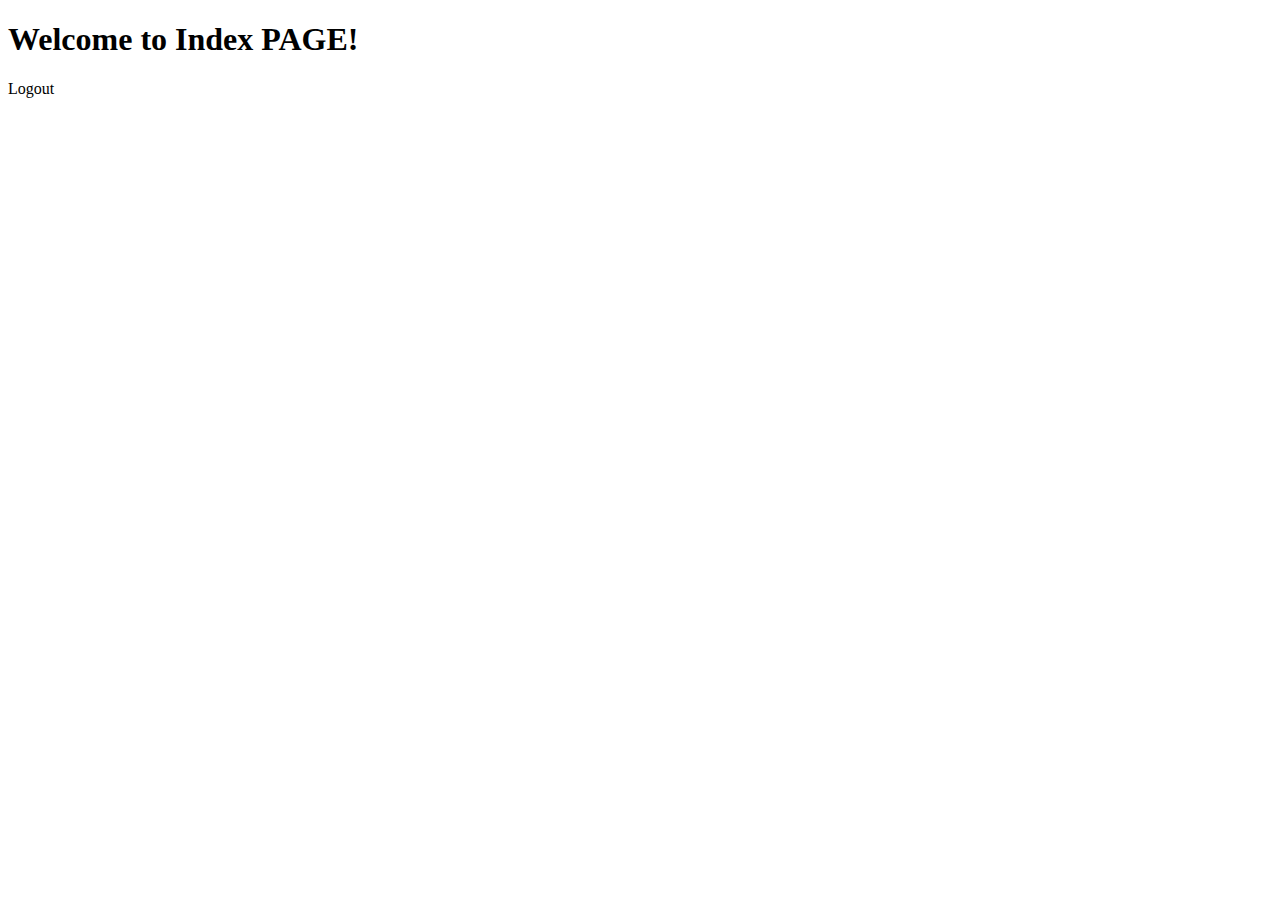
<file: src/main/resources/templates/index.html>
<!DOCTYPE html>
<html xmlns="http://www.w3.org/1999/xhtml" xmlns:th="https://www.thymeleaf.org" xmlns:sec="https://www.thymeleaf.org/thymeleaf-extras-springsecurity3">
<head>
    <title>Spring Security Example</title>
</head>
<body>
<h1>Welcome to Index PAGE!</h1>

<a th:href="@{/logout}">Logout</a>
</body>
</html>
</file>
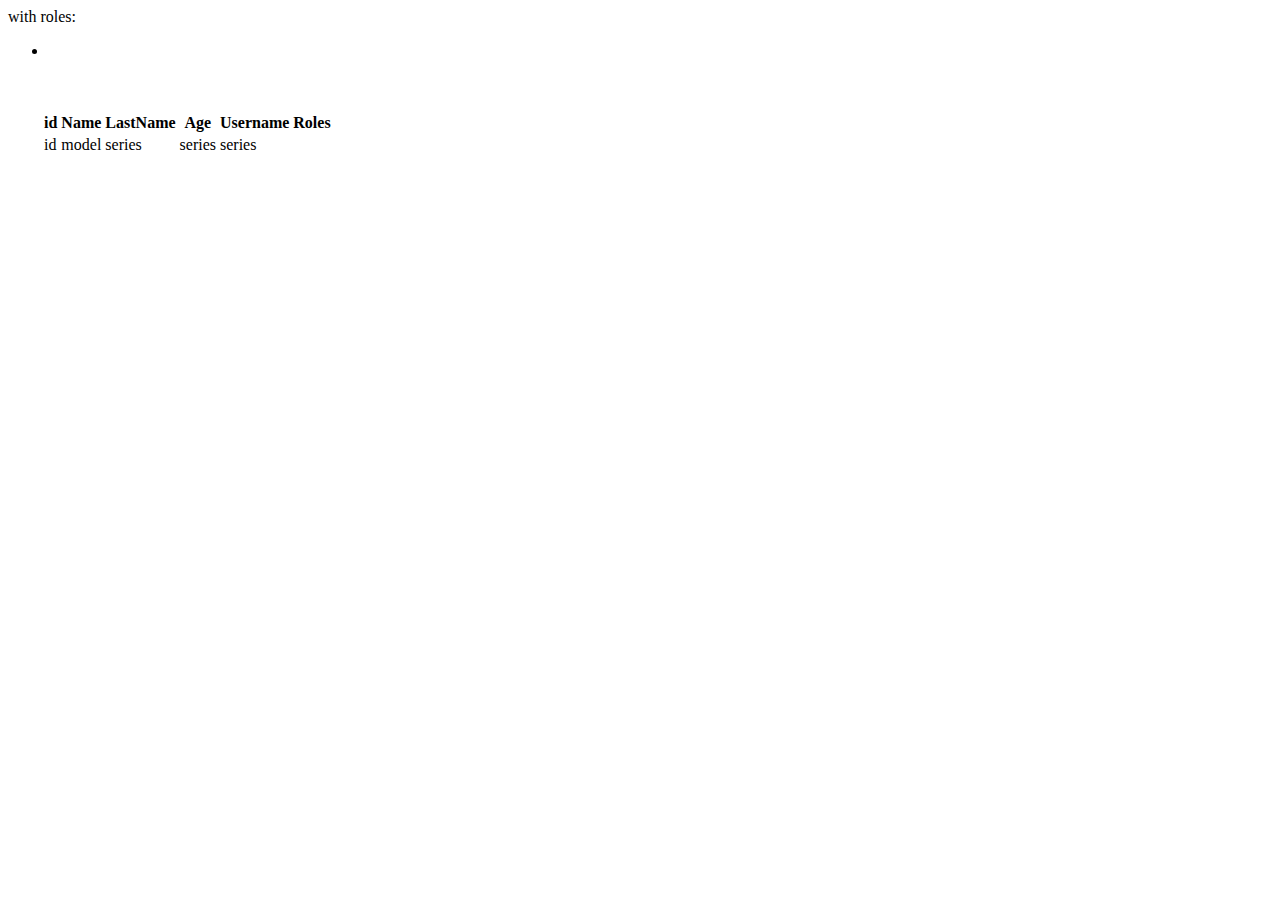
<file: src/main/resources/templates/rest_user.html>
<!doctype html>
<html xmlns:th="http://www.thymeleaf.org" xmlns:sec="http://www.thymeleaf.org/thymeleaf-extras-springsecurity5">
<head>
    <meta charset="utf-8">
    <meta name="viewport" content="width=device-width, initial-scale=1">
    <title>Демо Bootstrap</title>
    <!--    <link rel="stylesheet" type="text/css" href="/res/css/bootstrap.min.css" th:href="@{../res/css/bootstrap.min.css}"-->
    <!--          media="all">-->
    <link rel="stylesheet" type="text/css" media="all" th:href="@{../res/css/new_admin.css}">
    <link href="https://cdn.jsdelivr.net/npm/bootstrap@5.3.0-alpha1/dist/css/bootstrap.min.css" rel="stylesheet"
          integrity="sha384-GLhlTQ8iRABdZLl6O3oVMWSktQOp6b7In1Zl3/Jr59b6EGGoI1aFkw7cmDA6j6gD" crossorigin="anonymous">
</head>
<body>
<header class="navbar navbar-expand navbar-dark bg-dark">
    <div class="container-fluid">
        <a class="navbar-brand"><b th:text="${#authentication.getName()}"></b>
            with roles: <span th:each="role, itemStat : ${#authentication.getAuthorities()}"
                              th:text="${itemStat.last} ? ${role.getSimpleName()} : ${role.getSimpleName()} + ', '"></span></a>
        <a class="nav-link navbar-nav" th:text="logout" th:href="@{/logout}"></a>
    </div>
</header>
<div class="container-fluid bg-light">
    <div class="row flex-xl-nowrap">
        <div class="row flex-xl-nowrap">
            <div class="bd-sidebar pt-3 col-12 col-md-3 col-xl-2 bg-white">
                <ul class="nav nav-pills flex-column mb-auto">
                    <li class="nav-item">
                        <!--            TODO Сделать ссылки на editUser-->
                        <a href="#"
                           class="nav-link active"
                           th:text="${#authentication.name}">

                        </a>
                    </li>
                </ul>
            </div>
        <main class="col-12 col-md-9 col-xl-8 py-md-3 pl-md-5 bd-content" style="padding-left: 30px" role="main">
            <h1 class="bd-title" th:text="'User information page'"></h1>

            <div class="tab-content" id="myTabContent">

                <table class="table table-striped table-bordered">
                    <tr class="table-light">
                        <th><h5 th:text="'About user'"/></th>
                    </tr>
                    <tr>
                        <td>
                            <table class="table table-striped table-hover border-top table-borderless">

                                <thead class="table-light">
                                <tr>
                                    <th scope="col">id</th>
                                    <th scope="col">Name</th>
                                    <th scope="col">LastName</th>
                                    <th scope="col">Age</th>
                                    <th scope="col">Username</th>
                                    <th scope="col">Roles</th>
                                </tr>
                                </thead>
                                <tbody>
                                <tr>
                                    <td class="user_id" th:text="${#authentication.getPrincipal().getId()}">id</td>
                                    <td class="name" th:text="${#authentication.getPrincipal().getName()}">
                                        model
                                    </td>
                                    <td class="last_name"
                                        th:text="${#authentication.getPrincipal().getLastName()}">series
                                    </td>
                                    <td class="age" th:text="${#authentication.getPrincipal().getAge()}">series
                                    </td>
                                    <td class="username"
                                        th:text="${#authentication.getPrincipal().getUsername()}">
                                        series
                                    </td>


                                    <td style="align:center" class="roles_cell">

                                                <span
                                                        th:each="role, itemStat : ${#authentication.getAuthorities()}"
                                                        th:text="${itemStat.last ? role.getSimpleName() : role.getSimpleName() + ', '}"
                                                />
                                    </td>
                                </tr>
                                </tbody>
                            </table>
                        </td>
                    </tr>
                </table>
            </div>
        </main>
    </div>
</div>


<script src="https://cdn.jsdelivr.net/npm/jquery@3.6.4/dist/jquery.min.js"></script>
<script src="https://cdn.jsdelivr.net/npm/@popperjs/core@2.11.6/dist/umd/popper.min.js"
        integrity="sha384-oBqDVmMz9ATKxIep9tiCxS/Z9fNfEXiDAYTujMAeBAsjFuCZSmKbSSUnQlmh/jp3"
        crossorigin="anonymous"></script>
<script src="https://cdn.jsdelivr.net/npm/bootstrap@5.3.0-alpha1/dist/js/bootstrap.min.js"
        integrity="sha384-mQ93GR66B00ZXjt0YO5KlohRA5SY2XofN4zfuZxLkoj1gXtW8ANNCe9d5Y3eG5eD"
        crossorigin="anonymous"></script>


<script th:src="@{../res/js/rest_user.js}"></script>


<!--<script src="/res/js/bootstrap.bundle.min.js" th:src="@{../res/js/bootstrap.bundle.min.js}" defer></script>-->
<!--<script src="/res/js/bootstrap.bundle.min.js" th:src="@{../res/js/bootstrap.bundle.min.js}"></script>-->
</body>
</html>
</file>
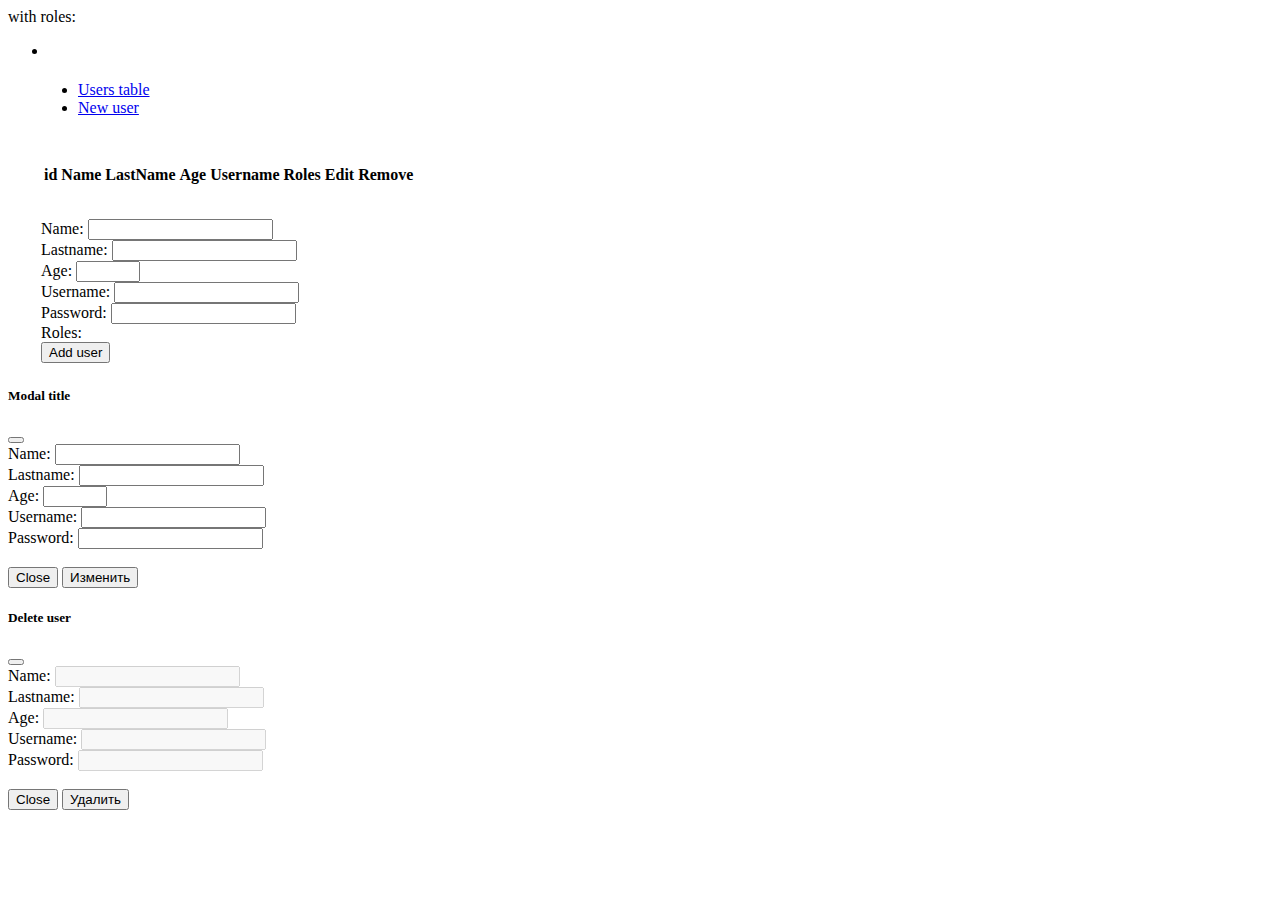
<file: src/main/resources/templates/admin/rest_admin.html>
<!doctype html>
<html xmlns:th="http://www.thymeleaf.org" xmlns:sec="http://www.thymeleaf.org/thymeleaf-extras-springsecurity5">
<head>
    <meta charset="utf-8">
    <meta name="viewport" content="width=device-width, initial-scale=1">
    <title>Демо Bootstrap</title>
    <!--    <link rel="stylesheet" type="text/css" href="/res/css/bootstrap.min.css" th:href="@{../res/css/bootstrap.min.css}"-->
    <!--          media="all">-->
    <link rel="stylesheet" type="text/css" media="all" th:href="@{../res/css/new_admin.css}">
    <link href="https://cdn.jsdelivr.net/npm/bootstrap@5.3.0-alpha1/dist/css/bootstrap.min.css" rel="stylesheet"
          integrity="sha384-GLhlTQ8iRABdZLl6O3oVMWSktQOp6b7In1Zl3/Jr59b6EGGoI1aFkw7cmDA6j6gD" crossorigin="anonymous">
</head>
<body>
<header class="navbar navbar-expand navbar-dark bg-dark">
    <div class="container-fluid">
        <a class="navbar-brand"><b th:text="${#authentication.getName()}"></b>
            with roles: <span th:each="role, itemStat : ${#authentication.getAuthorities()}"
                              th:text="${itemStat.last} ? ${role.getSimpleName()} : ${role.getSimpleName()} + ', '"></span></a>
        <a class="nav-link navbar-nav" th:text="logout" th:href="@{/logout}"></a>
    </div>
</header>
<div class="container-fluid bg-light">
    <div class="row flex-xl-nowrap">
        <div class="row flex-xl-nowrap">
            <div class="bd-sidebar pt-3 col-12 col-md-3 col-xl-2 bg-white">
                <ul class="nav nav-pills flex-column mb-auto">
                    <li class="nav-item">
                        <!--            TODO Сделать ссылки на editUser-->
                        <a href="#"
                           class="nav-link active"
                           th:text="${#authentication.name}">

                        </a>
                    </li>
                </ul>
            </div>
        <main class="col-12 col-md-9 col-xl-8 py-md-3 pl-md-5 bd-content" role="main" style="padding-left: 30px">
            <h1 class="bd-title" th:text="'Admin panel'"></h1>

            <ul class="nav nav-tabs" id="myTab" role="tablist">
                <li class="nav-item">
                    <a aria-controls="users_table" aria-selected="true" class="nav-link active" data-toggle="tab"
                       href="#users_table"
                       id="users_table-tab" role="tab">Users table</a>
                </li>
                <li class="nav-item">
                    <a aria-controls="new_user" aria-selected="false" class="nav-link" data-toggle="tab"
                       href="#new_user"
                       id="new_user-tab" role="tab">New user</a>
                </li>

            </ul>
            <div class="tab-content" id="myTabContent">

                <div aria-labelledby="users_table-tab" class="tab-pane show active" id="users_table"
                     role="tabpanel">
                    <table class="table table-striped table-bordered">
                        <tr class="table-light">
                            <th><h5 th:text="'All users'"/></th>
                        </tr>
                        <tr>
                            <td>
                                <table class="table table-striped table-hover border-top table-borderless all-users-table">

                                    <thead class="table-light">
                                    <tr>
                                        <th scope="col">id</th>
                                        <th scope="col">Name</th>
                                        <th scope="col">LastName</th>
                                        <th scope="col">Age</th>
                                        <th scope="col">Username</th>

                                        <th scope="col">Roles</th>
                                        <th scope="col">Edit</th>
                                        <th scope="col">Remove</th>
                                    </tr>
                                    </thead>
                                    <tbody>

                                    </tbody>
                                </table>
                            </td>
                        </tr>
                    </table>

                </div>

                <div aria-labelledby="new_user-tab" class="tab-pane justify-content-center new-user-tab" id="new_user"
                     role="tabpanel">
                    <table class="table table-striped table-bordered">
                        <tr class="table-light">
                            <th><h5 th:text="'Create new user'"/></th>
                        </tr>
                        <tr class="bg-white">
                            <td class="align-content-center">
                                <div class="container pt-3 text-center font-weight-bold">

                                    <label class="form-label"> Name:
                                        <input class="form-control" name="name">
                                    </label>
                                    <br/>
                                    <label class="form-label"> Lastname:
                                        <input class="form-control" name="lastName">
                                    </label>
                                    <br/>
                                    <label class="form-label"> Age:
                                        <input class="form-control" name="age" type="number" max="127" min="0">
                                    </label>
                                    <br/>
                                    <label class="form-label"> Username:
                                        <input class="form-control" name="username">
                                    </label>

                                    <br/>

                                    <label class="form-label"> Password:
                                        <input class="form-control" name="password"
                                               type="password">
                                    </label>

                                    <br/>


                                    <label class="form-label roles-label">Roles:

                                    </label>


                                    <br/>

                                    <input class="btn btn-success btn-add-user" type="button" value="Add user"/>


                                </div>
                            </td>
                        </tr>
                    </table>
                </div>

            </div>
        </main>
    </div>

</div>

<div class="modal fade edit-user-modal"
     id="editUser" tabindex="-1">
    <div class="modal-dialog">
        <div class="modal-content">
            <div class="modal-header">
                <h5 class="modal-title">Modal title</h5>
                <button type="button" class="btn-close" data-bs-dismiss="modal" aria-label="Close"></button>
            </div>
            <div class="modal-body">
                <div class="container pt-3 text-center font-weight-bold">
                    <label class="form-label"> Name:
                        <input class="form-control" name="name">
                    </label>
                    <br/>
                    <label class="form-label"> Lastname:
                        <input class="form-control" name="lastName">
                    </label>
                    <br/>
                    <label class="form-label"> Age:
                        <input class="form-control" type="number" max="127"
                               min="0" name="age">
                    </label>
                    <br/>
                    <label class="form-label"> Username:
                        <input class="form-control" name="username">
                    </label>
                    <br/>
                    <label class="form-label"> Password:
                        <input class="form-control" type="password" name="password">
                    </label>
                    <br/>
                    <label class="form-label roles-edit-label"></label>
                    <br/>
                </div>
            </div>
            <div class="modal-footer">
                <button type="button" class="btn btn-secondary" data-bs-dismiss="modal">Close</button>
                <button type="submit" class="btn btn-primary save-edit-user">Изменить
                </button>
            </div>
        </div>
    </div>
</div>
<!-- Modal -->
<div class="modal fade"
     id="deleteUser" tabindex="-1">
    <div class="modal-dialog">
        <div class="modal-content">
            <div class="modal-header">
                <h5 class="modal-title">Delete user</h5>
                <button type="button" class="btn-close" data-bs-dismiss="modal" aria-label="Close"></button>
            </div>
            <div class="modal-body">
                <div class="container pt-3 text-center font-weight-bold">
                    <label class="form-label"> Name:
                        <input class="form-control" name="name" disabled readonly>
                    </label>
                    <br/>
                    <label class="form-label"> Lastname:
                        <input class="form-control" name="lastName" disabled readonly>
                    </label>
                    <br/>
                    <label class="form-label"> Age:
                        <input class="form-control" type="number" name="age" disabled readonly>
                    </label>
                    <br/>
                    <label class="form-label"> Username:
                        <input class="form-control" name="username" disabled readonly>
                    </label>

                    <br/>

                    <label class="form-label"> Password:
                        <input class="form-control" name="password" disabled readonly>
                    </label>

                    <br/>


                    <label class="form-label roles-remove-label"></label>

                    <br/>
                </div>
            </div>
            <div class="modal-footer">
                <button type="button" class="btn btn-secondary" data-bs-dismiss="modal">Close</button>
                <button type="button" class="btn btn-primary remove-user">Удалить
                </button>
            </div>

            </form>
        </div>
    </div>
</div>


<script src="https://cdn.jsdelivr.net/npm/jquery@3.6.4/dist/jquery.min.js"></script>
<script crossorigin="anonymous"
        integrity="sha384-oBqDVmMz9ATKxIep9tiCxS/Z9fNfEXiDAYTujMAeBAsjFuCZSmKbSSUnQlmh/jp3"
        src="https://cdn.jsdelivr.net/npm/@popperjs/core@2.11.6/dist/umd/popper.min.js"></script>
<script crossorigin="anonymous"
        integrity="sha384-mQ93GR66B00ZXjt0YO5KlohRA5SY2XofN4zfuZxLkoj1gXtW8ANNCe9d5Y3eG5eD"
        src="https://cdn.jsdelivr.net/npm/bootstrap@5.3.0-alpha1/dist/js/bootstrap.min.js"></script>


<script defer th:src="@{../res/js/rest_admin.js}"></script>


<!--<script src="/res/js/bootstrap.bundle.min.js" th:src="@{../res/js/bootstrap.bundle.min.js}" defer></script>-->
<!--<script src="/res/js/bootstrap.bundle.min.js" th:src="@{../res/js/bootstrap.bundle.min.js}"></script>-->

</html>
</file>
